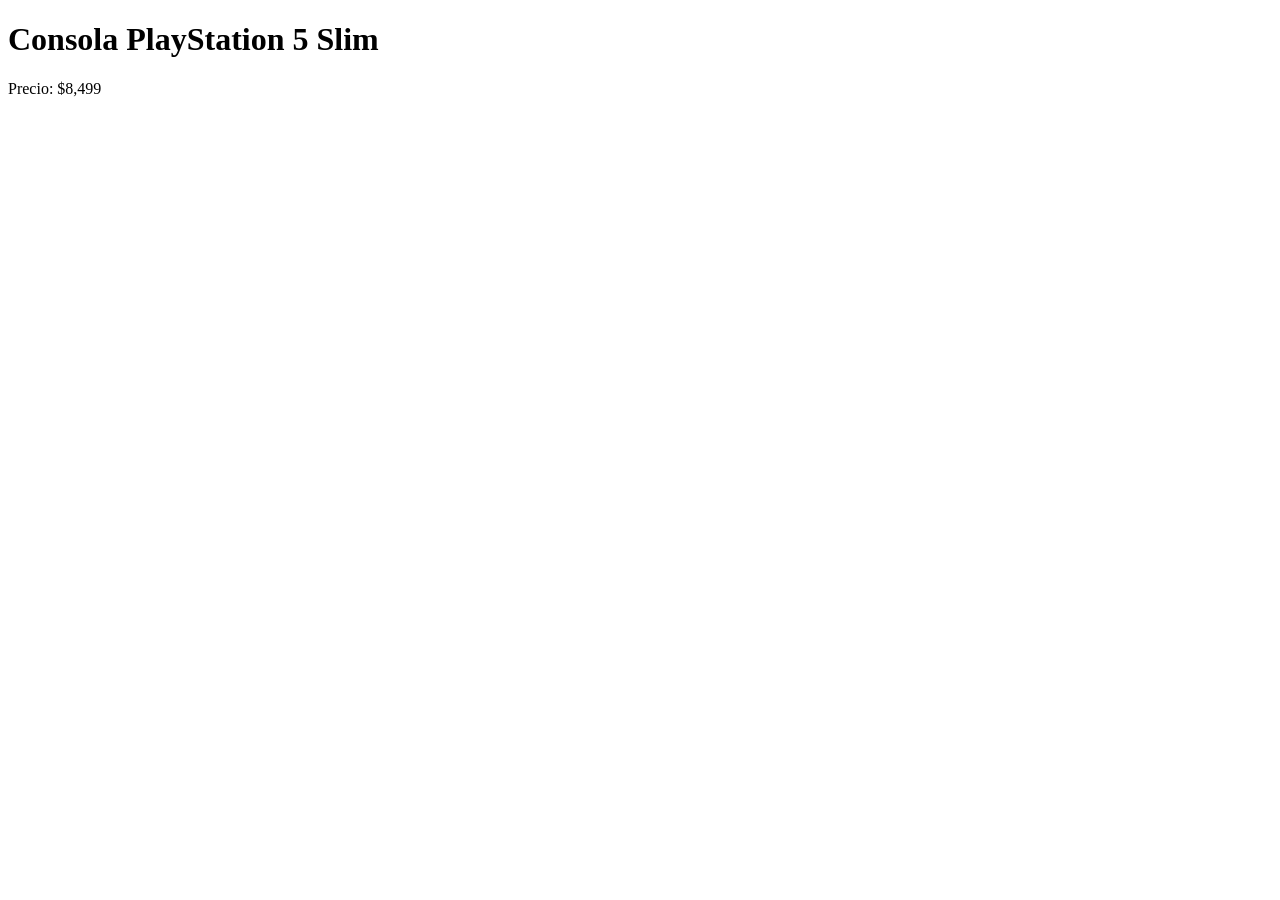
<file: backend/tests/fixtures/collectors/page_product_offer.html>
<!doctype html>
<html lang="es-MX">
<head>
<meta charset="utf-8">
<title>Consola PlayStation 5 Slim | Tienda Ejemplo</title>
<script type="application/ld+json">
{"@context": "https://schema.org", "@type": "BreadcrumbList", "itemListElement": []}
</script>
<script type="application/ld+json">
{
  "@context": "https://schema.org/",
  "@type": "Product",
  "name": "Consola PlayStation 5 Slim Digital 1TB",
  "image": ["/img/ps5-slim.jpg", "https://cdn.shop.example.com/ps5-2.jpg"],
  "description": "Consola PS5 Slim edición digital",
  "sku": "PS5-SLIM-DIG",
  "mpn": "CFI-2015",
  "gtin13": "0711719542292",
  "brand": {"@type": "Brand", "name": "Sony"},
  "offers": {
    "@type": "Offer",
    "url": "https://shop.example.com/p/ps5-slim",
    "priceCurrency": "MXN",
    "price": "8499.00",
    "itemCondition": "https://schema.org/NewCondition",
    "availability": "https://schema.org/InStock",
    "seller": {"@type": "Organization", "name": "Tienda Ejemplo"}
  }
}
</script>
<script type="application/ld+json">{ this is not valid json </script>
</head>
<body><h1>Consola PlayStation 5 Slim</h1><p>Precio: $8,499</p></body>
</html>
</file>
